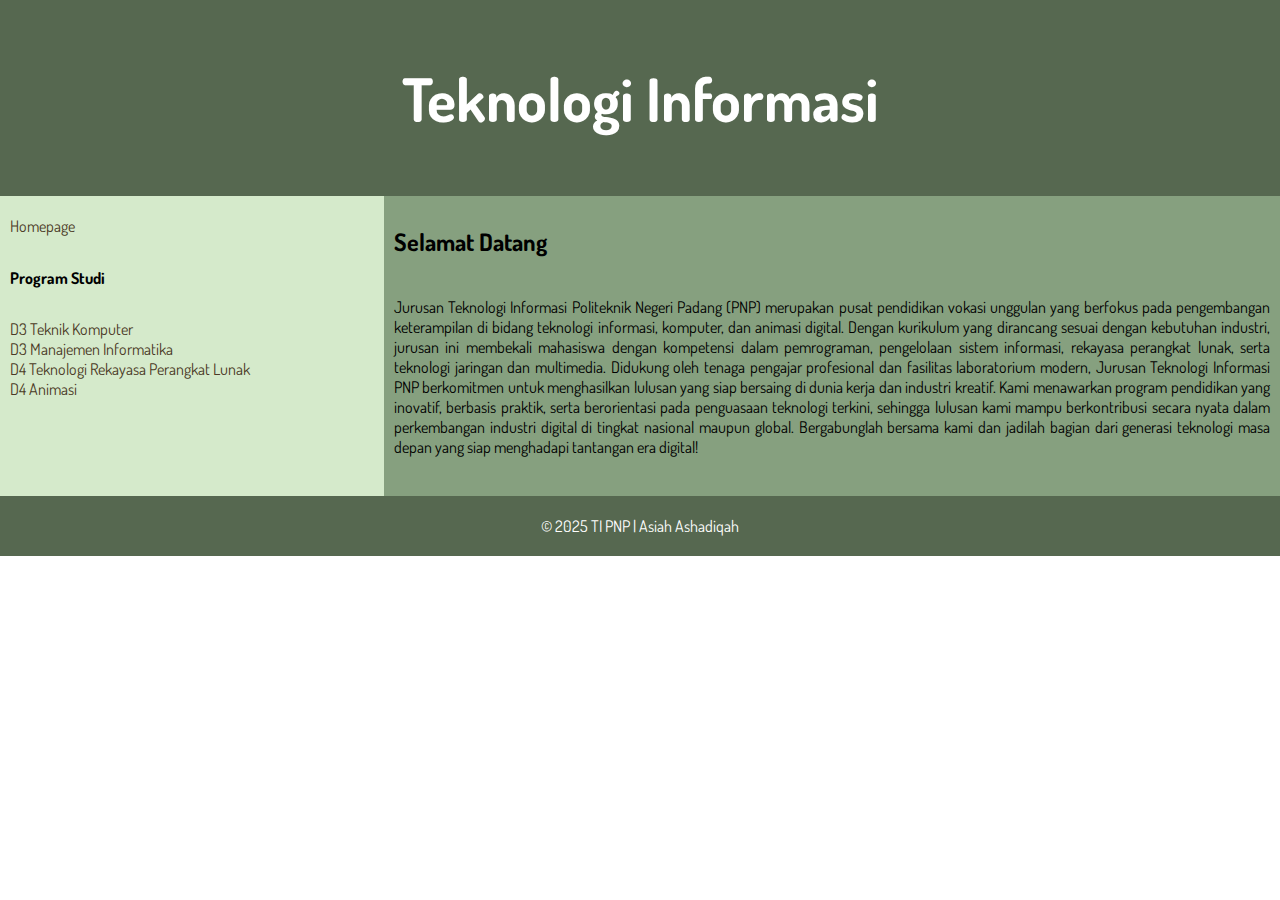
<file: index.html>
<!DOCTYPE html>
<html>

<head>
    <title>Teknologi Informasi</title>
    <meta name="author" content="Asiah Ashadiqah">
    <link rel="preconnect" href="https://fonts.googleapis.com">
    <link rel="preconnect" href="https://fonts.gstatic.com" crossorigin>
    <link href="https://fonts.googleapis.com/css2?family=Dosis:wght@200..800&display=swap" rel="stylesheet">

    <link rel="stylesheet" href="style.css">
</head>

<body>
    <div class="header blackcenter">
        <h1>Teknologi Informasi</h1>
    </div>

    <div class="homepage">
        <br>
        <a href="index.html" class="pad" style="color: #4B3A26">Homepage</a>
        <h4 class="pad">Program Studi</h4>
        <a href="D:\ASIAH ASHADIQAH KULIAH\SEMESTER II\WEB DASAR\pertemuan 9\tekkom.html" class="pad">D3 Teknik
            Komputer</a>
        <br>
        <a href="D:\ASIAH ASHADIQAH KULIAH\SEMESTER II\WEB DASAR\pertemuan 9\manajemen.html" class="pad">D3 Manajemen
            Informatika</a>
        <br>
        <a href="D:\ASIAH ASHADIQAH KULIAH\SEMESTER II\WEB DASAR\pertemuan 9\trpl.html " class="pad">D4 Teknologi
            Rekayasa Perangkat Lunak</a>
        <br>
        <a href="animasi.html" class="pad">D4 Animasi</a>
    </div>

    <div class="main">
        <h2 class="pad">Selamat Datang</h2>
        <p class="pad">
            Jurusan Teknologi Informasi Politeknik Negeri Padang (PNP) merupakan pusat pendidikan vokasi unggulan yang
            berfokus pada pengembangan keterampilan di bidang teknologi informasi, komputer, dan animasi digital. Dengan
            kurikulum yang dirancang sesuai dengan kebutuhan industri, jurusan ini membekali mahasiswa dengan kompetensi
            dalam pemrograman, pengelolaan sistem informasi,
            rekayasa perangkat lunak, serta teknologi jaringan dan multimedia.
            Didukung oleh tenaga pengajar profesional dan fasilitas laboratorium modern,
            Jurusan Teknologi Informasi PNP berkomitmen untuk menghasilkan lulusan yang siap bersaing di dunia kerja dan
            industri kreatif. Kami menawarkan program pendidikan yang inovatif, berbasis praktik, serta berorientasi
            pada penguasaan teknologi terkini, sehingga lulusan kami mampu berkontribusi secara nyata dalam perkembangan
            industri digital di tingkat nasional maupun global.
            Bergabunglah bersama kami dan jadilah bagian dari generasi teknologi masa depan yang siap menghadapi
            tantangan era digital!
        </p>
    </div>

    <div class="footer blackcenter">
        &copy 2025 TI PNP | Asiah Ashadiqah
    </div>

</body>

</html>
</file>
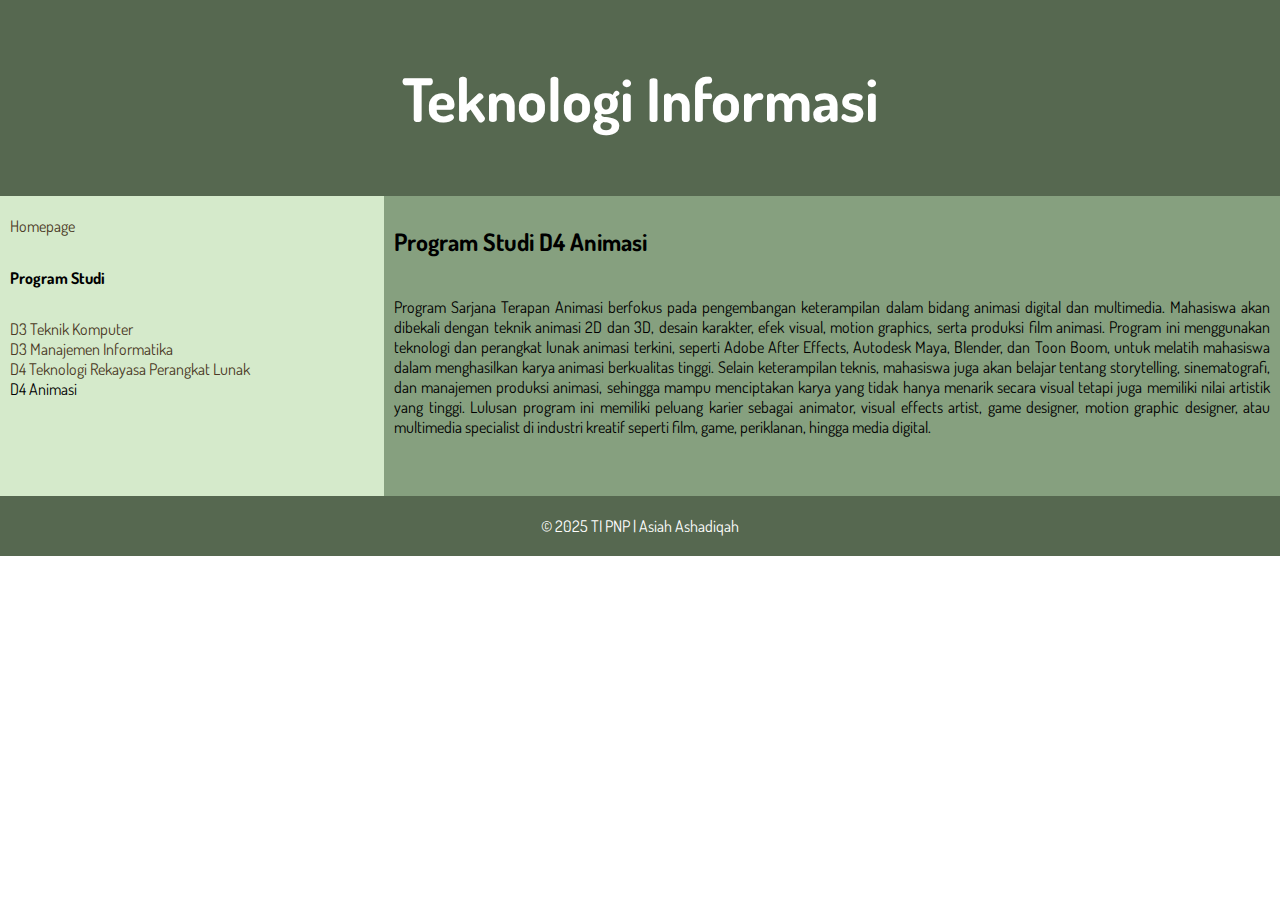
<file: animasi.html>
<!DOCTYPE html>
<html>

<head>
    <title>Teknologi Informasi</title>
    <meta name="author" content="Asiah Ashadiqah">
    <link rel="preconnect" href="https://fonts.googleapis.com">
    <link rel="preconnect" href="https://fonts.gstatic.com" crossorigin>
    <link href="https://fonts.googleapis.com/css2?family=Dosis:wght@200..800&display=swap" rel="stylesheet">

    <link rel="stylesheet" href="style.css">
</head>

<body>
    <div class="header blackcenter">
        <h1>Teknologi Informasi</h1>
    </div>

    <div class="homepage">
        <br>
        <a href="index.html" class="pad">Homepage</a>
        <h4 class="pad">Program Studi</h4>
        <a href="tekkom.html" class="pad">D3 Teknik Komputer</a>
        <br>
        <a href="manajemen.html" class="pad">D3 Manajemen Informatika</a>
        <br>
        <a href="trpl.html" class="pad">D4 Teknologi Rekayasa Perangkat Lunak</a>
        <br>
        <a href="animasi.html" class="pad" style="color: black;">D4 Animasi</a>
    </div>

    <div class="main">
        <h2 class="pad">Program Studi D4 Animasi</h2>
        <p class="pad">
            Program Sarjana Terapan Animasi berfokus pada pengembangan keterampilan dalam bidang animasi digital dan
            multimedia. Mahasiswa akan dibekali dengan teknik animasi 2D dan 3D, desain karakter, efek visual, motion
            graphics, serta produksi film animasi.

            Program ini menggunakan teknologi dan perangkat lunak animasi terkini, seperti Adobe After Effects, Autodesk
            Maya, Blender, dan Toon Boom, untuk melatih mahasiswa dalam menghasilkan karya animasi berkualitas tinggi.
            Selain keterampilan teknis, mahasiswa juga akan belajar tentang storytelling, sinematografi, dan manajemen
            produksi animasi, sehingga mampu menciptakan karya yang tidak hanya menarik secara visual tetapi juga
            memiliki nilai artistik yang tinggi.

            Lulusan program ini memiliki peluang karier sebagai animator, visual effects artist, game designer, motion
            graphic designer, atau multimedia specialist di industri kreatif seperti film, game, periklanan, hingga
            media digital.
        </p>
    </div>

    <div class="footer blackcenter">
        &copy 2025 TI PNP | Asiah Ashadiqah
    </div>

</body>

</html>
</file>
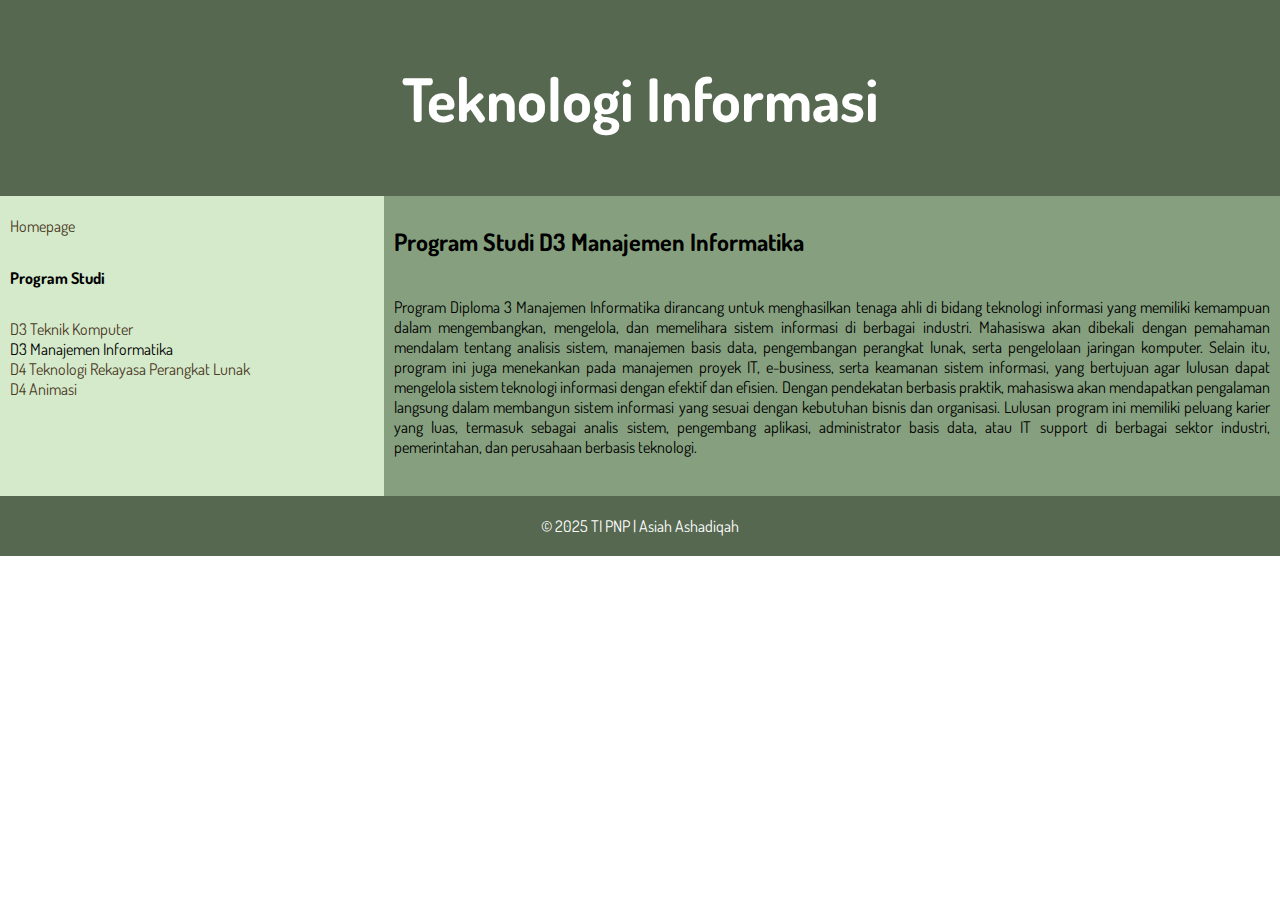
<file: manajemen.html>
<!DOCTYPE html>
<html>

<head>
    <title>Teknologi Informasi</title>
    <meta name="author" content="Asiah Ashadiqah">
    <link rel="preconnect" href="https://fonts.googleapis.com">
    <link rel="preconnect" href="https://fonts.gstatic.com" crossorigin>
    <link href="https://fonts.googleapis.com/css2?family=Dosis:wght@200..800&display=swap" rel="stylesheet">

    <link rel="stylesheet" href="style.css">
</head>

<body>
    <div class="header blackcenter">
        <h1>Teknologi Informasi</h1>
    </div>

    <div class="homepage">
        <br>
        <a href="index.html" class="pad">Homepage</a>
        <h4 class="pad">Program Studi</h4>
        <a href="tekkom.html" class="pad">D3 Teknik Komputer</a>
        <br>
        <a href="manajemen.html" class="pad" style="color: black;">D3 Manajemen Informatika</a>
        <br>
        <a href="trpl.html" class="pad">D4 Teknologi Rekayasa Perangkat Lunak</a>
        <br>
        <a href="animasi.html" class="pad">D4 Animasi</a>
    </div>

    <div class="main">
        <h2 class="pad">Program Studi D3 Manajemen Informatika</h2>
        <p class="pad">
            Program Diploma 3 Manajemen Informatika dirancang untuk menghasilkan tenaga ahli di bidang teknologi
            informasi yang memiliki kemampuan dalam mengembangkan, mengelola, dan memelihara sistem informasi di
            berbagai industri. Mahasiswa akan dibekali dengan pemahaman mendalam tentang analisis sistem, manajemen
            basis data, pengembangan perangkat lunak, serta pengelolaan jaringan komputer.

            Selain itu, program ini juga menekankan pada manajemen proyek IT, e-business, serta keamanan sistem
            informasi, yang bertujuan agar lulusan dapat mengelola sistem teknologi informasi dengan efektif dan
            efisien. Dengan pendekatan berbasis praktik, mahasiswa akan mendapatkan pengalaman langsung dalam membangun
            sistem informasi yang sesuai dengan kebutuhan bisnis dan organisasi.

            Lulusan program ini memiliki peluang karier yang luas, termasuk sebagai analis sistem, pengembang aplikasi,
            administrator basis data, atau IT support di berbagai sektor industri, pemerintahan, dan perusahaan berbasis
            teknologi.
        </p>
    </div>

    <div class="footer blackcenter">
        &copy 2025 TI PNP | Asiah Ashadiqah
    </div>

</body>

</html>
</file>
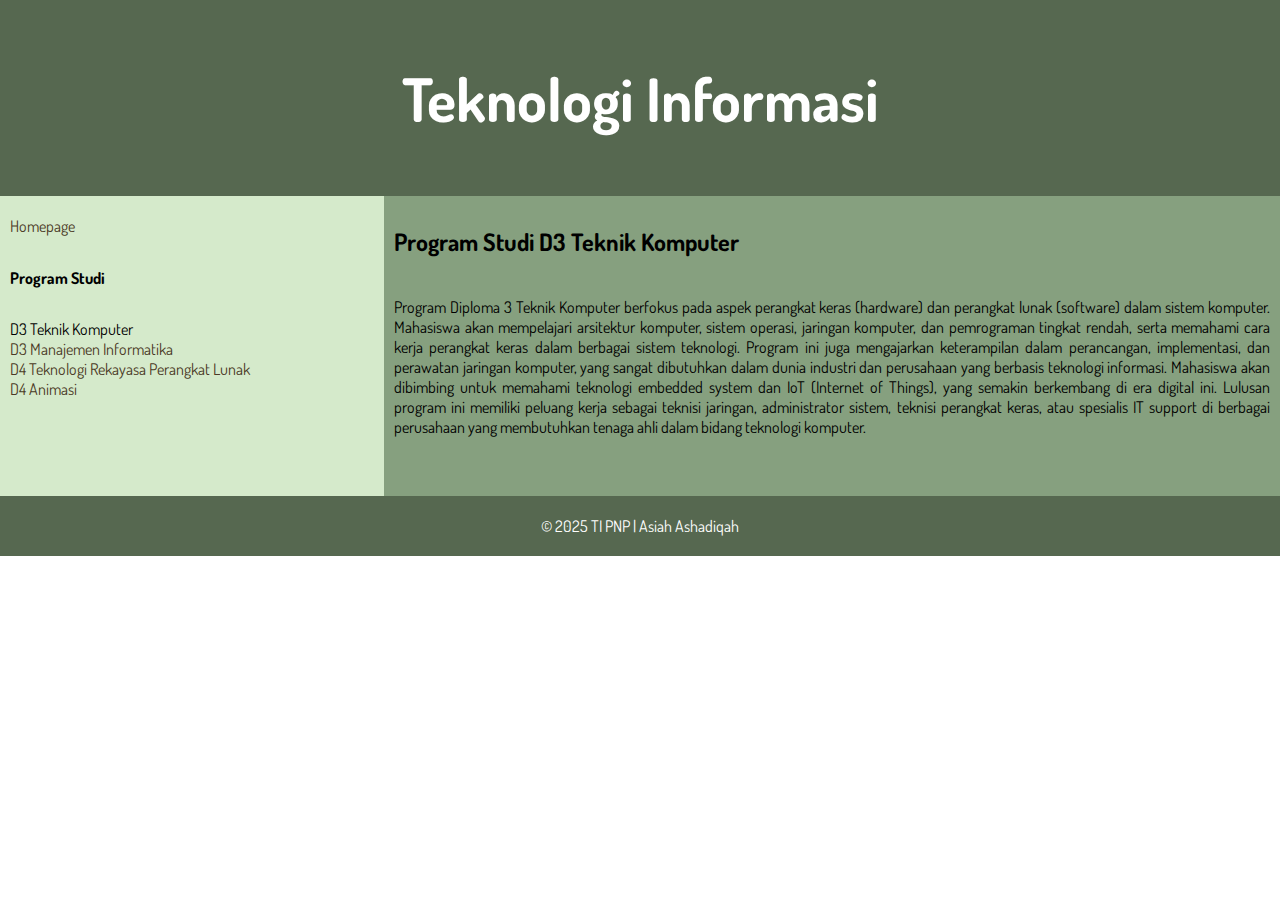
<file: tekkom.html>
<!DOCTYPE html>
<html>

<head>
    <title>Teknologi Informasi</title>
    <meta name="author" content="Asiah Ashadiqah">
    <link rel="preconnect" href="https://fonts.googleapis.com">
    <link rel="preconnect" href="https://fonts.gstatic.com" crossorigin>
    <link href="https://fonts.googleapis.com/css2?family=Dosis:wght@200..800&display=swap" rel="stylesheet">

    <link rel="stylesheet" href="style.css">
</head>

<body>
    <div class="header blackcenter">
        <h1>Teknologi Informasi</h1>
    </div>

    <div class="homepage">
        <br>
        <a href="index.html" class="pad">Homepage</a>
        <h4 class="pad">Program Studi</h4>
        <a href="tekkom.html" class="pad" style="color: black;">D3 Teknik Komputer</a>
        <br>
        <a href="manajemen.html" class="pad">D3 Manajemen Informatika</a>
        <br>
        <a href="trpl.html" class="pad">D4 Teknologi Rekayasa Perangkat Lunak</a>
        <br>
        <a href="animasi.html" class="pad">D4 Animasi</a>
    </div>

    <div class="main">
        <h2 class="pad">Program Studi D3 Teknik Komputer</h2>
        <p class="pad">
            Program Diploma 3 Teknik Komputer berfokus pada aspek perangkat keras (hardware) dan perangkat lunak
            (software) dalam sistem komputer. Mahasiswa akan mempelajari arsitektur komputer, sistem operasi, jaringan
            komputer, dan pemrograman tingkat rendah, serta memahami cara kerja perangkat keras dalam berbagai sistem
            teknologi.

            Program ini juga mengajarkan keterampilan dalam perancangan, implementasi, dan perawatan jaringan komputer,
            yang sangat dibutuhkan dalam dunia industri dan perusahaan yang berbasis teknologi informasi. Mahasiswa akan
            dibimbing untuk memahami teknologi embedded system dan IoT (Internet of Things), yang semakin berkembang di
            era digital ini.

            Lulusan program ini memiliki peluang kerja sebagai teknisi jaringan, administrator sistem, teknisi perangkat
            keras, atau spesialis IT support di berbagai perusahaan yang membutuhkan tenaga ahli dalam bidang teknologi
            komputer.
        </p>
    </div>

    <div class="footer blackcenter">
        &copy 2025 TI PNP | Asiah Ashadiqah
    </div>

</body>

</html>
</file>
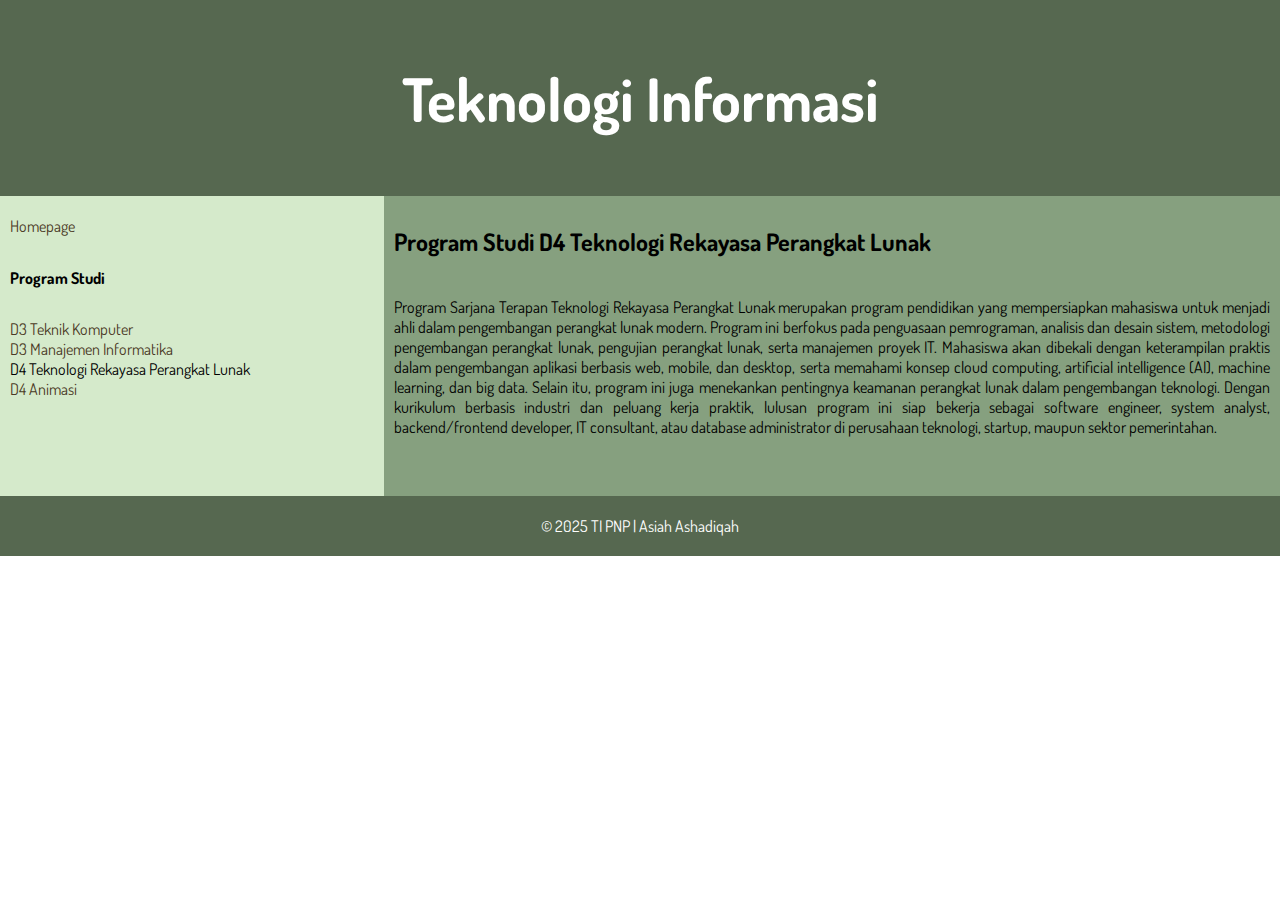
<file: trpl.html>
<!DOCTYPE html>
<html>

<head>
    <title>Teknologi Informasi</title>
    <meta name="author" content="Asiah Ashadiqah">
    <link rel="preconnect" href="https://fonts.googleapis.com">
    <link rel="preconnect" href="https://fonts.gstatic.com" crossorigin>
    <link href="https://fonts.googleapis.com/css2?family=Dosis:wght@200..800&display=swap" rel="stylesheet">

    <link rel="stylesheet" href="style.css">
</head>

<body>
    <div class="header blackcenter">
        <h1>Teknologi Informasi</h1>
    </div>

    <div class="homepage">
        <br>
        <a href="index.html" class="pad">Homepage</a>
        <h4 class="pad">Program Studi</h4>
        <a href="tekkom.html" class="pad">D3 Teknik Komputer</a>
        <br>
        <a href="manajemen.html" class="pad">D3 Manajemen Informatika</a>
        <br>
        <a href="trpl.html" class="pad" style="color: black;">D4 Teknologi Rekayasa Perangkat Lunak</a>
        <br>
        <a href="animasi.html" class="pad">D4 Animasi</a>
    </div>

    <div class="main">
        <h2 class="pad">Program Studi D4 Teknologi Rekayasa Perangkat Lunak</h2>
        <p class="pad">
            Program Sarjana Terapan Teknologi Rekayasa Perangkat Lunak merupakan program pendidikan yang mempersiapkan
            mahasiswa untuk menjadi ahli dalam pengembangan perangkat lunak modern. Program ini berfokus pada penguasaan
            pemrograman, analisis dan desain sistem, metodologi pengembangan perangkat lunak, pengujian perangkat lunak,
            serta manajemen proyek IT.

            Mahasiswa akan dibekali dengan keterampilan praktis dalam pengembangan aplikasi berbasis web, mobile, dan
            desktop, serta memahami konsep cloud computing, artificial intelligence (AI), machine learning, dan big
            data. Selain itu, program ini juga menekankan pentingnya keamanan perangkat lunak dalam pengembangan
            teknologi.

            Dengan kurikulum berbasis industri dan peluang kerja praktik, lulusan program ini siap bekerja sebagai
            software engineer, system analyst, backend/frontend developer, IT consultant, atau database administrator di
            perusahaan teknologi, startup, maupun sektor pemerintahan.
        </p>
    </div>

    <div class="footer blackcenter">
        &copy 2025 TI PNP | Asiah Ashadiqah
    </div>

</body>

</html>
</file>
<file: style.css>
body {
    font-family: Dosis;
    margin: 0;
    padding: 0;
}

.blackcenter {
    background-color: #566850;
    color: white;
    text-align: center;
}

.header {
    padding: 20px;
    font-size: 30px;
}

.footer {
    clear: both;
    padding: 20px;
}

.homepage {
    background-color: #d5eacb;
    width: 30%;
    height: 300px;
    float: left;
    color: black;
}

.main {
    background-color: #86a07f;
    width: 70%;
    height: 300px;
    float: left;
    text-align: justify;
}

a {
    color: #4B3A26;
    text-decoration: none;
}

a:hover {
    color: red;
}

.pad {
    padding: 10px;
}
</file>
